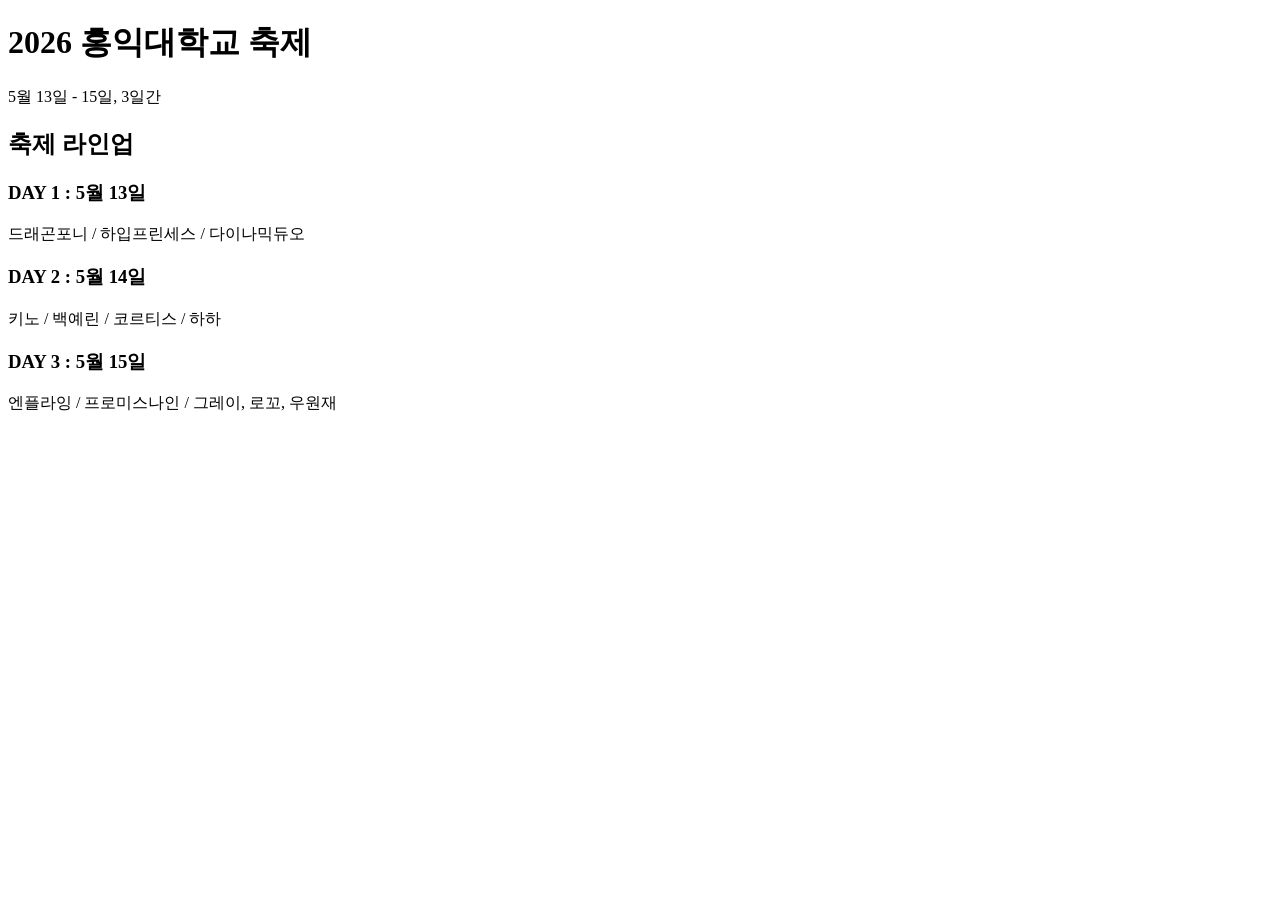
<file: week1/index.html>
<!Doctype html>
<html lang="en">
<head>
    <meta charset="UTF-8">
    <meta name="viewport"content="width=device-width, initial-scale=1.0">
    <title> 2026 홍익대학교 축제 </title>
</head>
<body>
    <h1>2026 홍익대학교 축제</h1>
    <p>5월 13일 - 15일, 3일간</p>
    <section>
        <section> 
            <h2>축제 라인업</h2>
            <section class="lineup"><h3>DAY 1 : 5월 13일</h3></section>
            <section class="lineup"><h3>DAY 2 : 5월 14일</h3></section>
            <section class="lineup"><h3>DAY 3 : 5월 15일</h3></section>
        </section>
    </section>

    <script src="./scripts.js"></script>
</body>
</html>
</file>
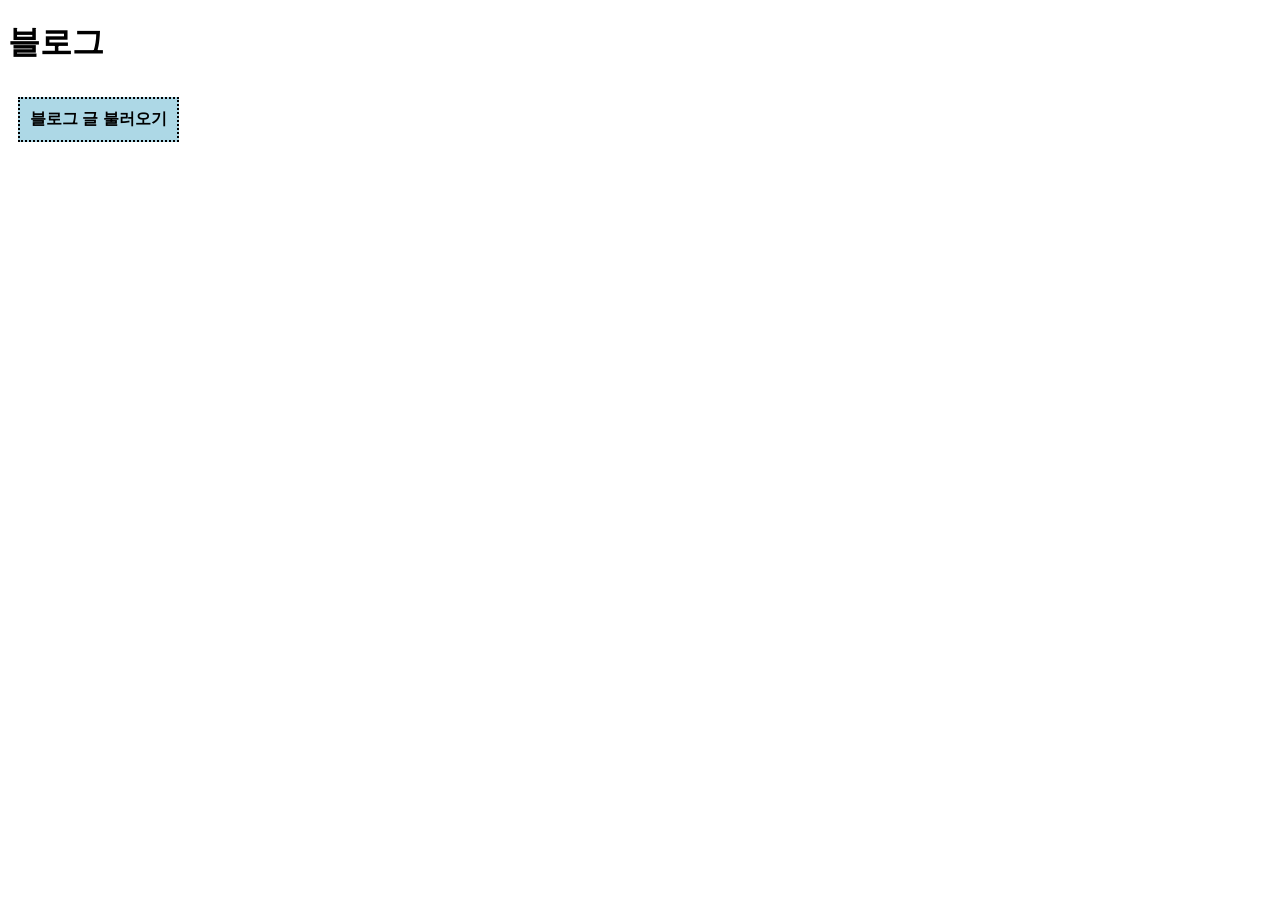
<file: week2/index.html>
<!DOCTYPE html>
<html lang="en">
<head>
<meta charset="UTF-8">
<meta name="viewpor t" content="width=device-width, initial-scale=1.0">
<link rel="stylesheet" href="./style.css" />
<title>블로그</title>
</head>
<body>
<h1>블로그</h1>
<button id="posts">블로그 글 불러오기</button>
<div id="root"></div>
<script src="./scripts.js"></script>
</body>
</html>
</file>
<file: week2/style.css>
#posts {
background-color: lightblue;
border: 2px dotted black;
padding: 10px;
margin: 10px;
font-size: 16px;
font-weight: bold;
}
</file>
